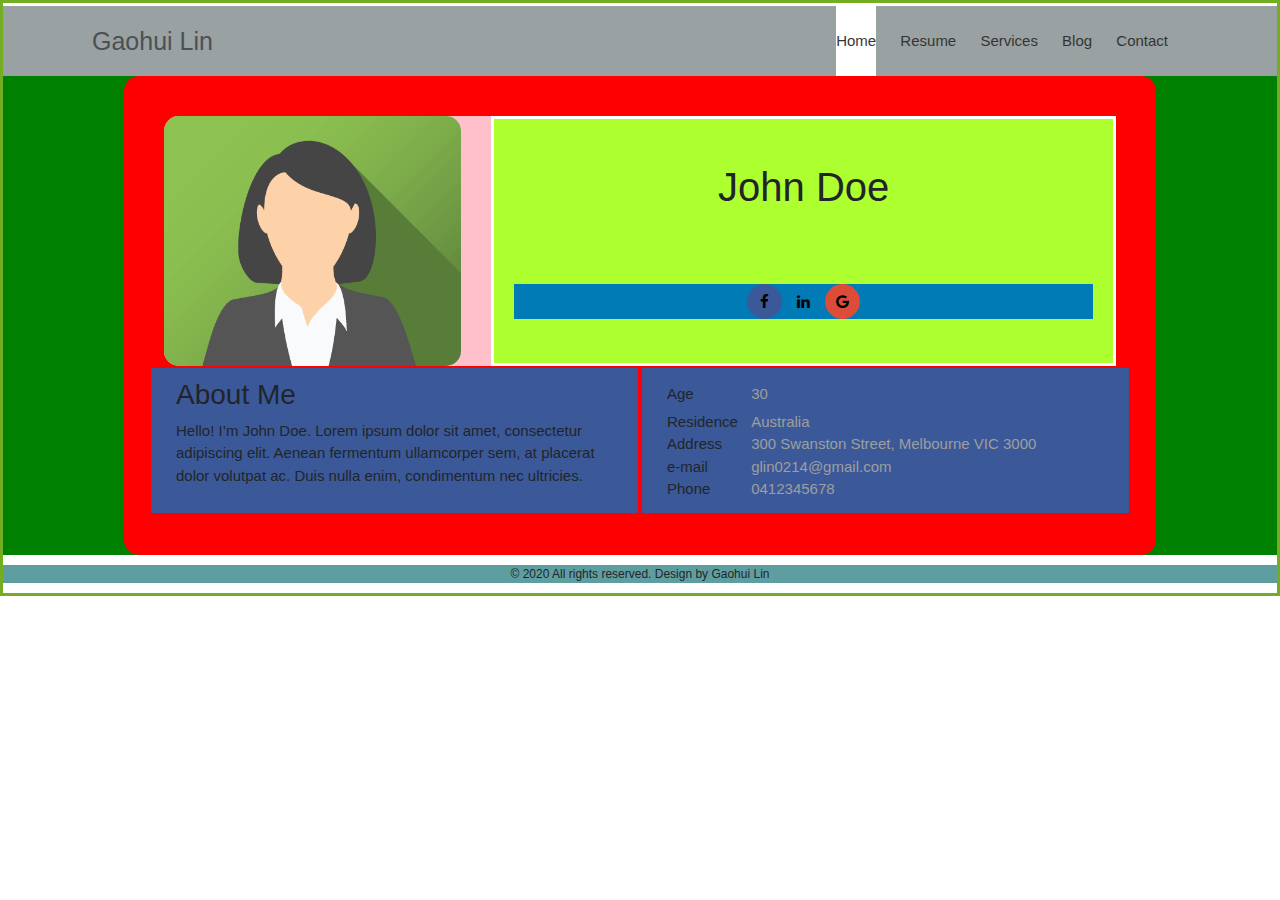
<file: index.html>
<!DOCTYPE html>

<html>
  <head>
    <title>My Personal Page</title>
    <link rel="stylesheet" href="StyleSheet/style.css" />
    <!-- boostrap required meta tags -->
    <meta charset="utf-8" />
    <meta name="viewport" content="width=device-width, initial-scale=1" />
    <!-- Boostrap CSS -->
    <link
      rel="stylesheet"
      href="https://stackpath.bootstrapcdn.com/bootstrap/4.5.2/css/bootstrap.min.css"
      integrity="sha384-JcKb8q3iqJ61gNV9KGb8thSsNjpSL0n8PARn9HuZOnIxN0hoP+VmmDGMN5t9UJ0Z"
      crossorigin="anonymous"
    />
    <!-- Social media Icon (W3Scool)-->
    <link
      rel="stylesheet"
      href="https://cdnjs.cloudflare.com/ajax/libs/font-awesome/4.7.0/css/font-awesome.min.css"
    />
  </head>

  <body>
    <div class="main">
      <header class="header">
        <div class="header__content">
          <!-- title -->
          <div class="site__title">
            <div class="site__title__content">
              Gaohui Lin
            </div>
          </div>
          <!-- menu  -->
          <div class="site__nav">
             <a class="nav__icon" href="#moblenav">
                <i class="fa fa-bars"></i>
              </a>
            <ul class="site__nav__menu">
              <li class="nav__options home"><a href="#home">Home</a></li>
              <li class="nav__options resume"><a href="#resume">Resume</a></li>
              <li class="nav__options"><a href="#services">Services</a></li>
              <li class="nav__options"><a href="#blog">Blog</a></li>
              <li class="nav__options"><a href="#contact">Contact</a></li>
            </ul> 
          </div>
          

       </div>
      </header>
      <main class="main__content">
        <!-- Home Page start -->
        <section class="home__page">
          <div class="home__page__header">
            <div class="row">
              <div class="col-sm-4 col-md-4 col-lg-4">
                <div class="photo"></div>
              </div>

              <div class="col-sm-8 col-md-8 col-lg-8">
                <div class="name__section">
                  <div class="name__title">
                    <h1>John Doe</h1>
                  </div>

                  <div class="social__media">
                    <a href="#" class="fa fa-facebook"></a>
                    <a href="#" class="fa fa-linkedin"></a>
                    <a href="#" class="fa fa-google"></a>
                  </div>
                </div>
              </div>
            </div>
          </div>

          <div class="row">
            <div class="col-sm-6 col-md-6 col-lg-6">
              <div class="about__me">
                <h3>About Me</h3>
                <p>
                  Hello! I’m John Doe. Lorem ipsum dolor sit amet, consectetur
                  adipiscing elit. Aenean fermentum ullamcorper sem, at placerat
                  dolor volutpat ac. Duis nulla enim, condimentum nec ultricies.
                </p>
              </div>
            </div>
            <div class="col-sm-6 col-md-6 col-lg-6">
              <ul class="info__list">
                <li class="info__list__items">
                  <span class="key">Age</span>
                  <span class="value">30</span>
                </li>
                <li>
                  <span class="key">Residence</span>
                  <span class="value">Australia</span>
                </li>
                <li>
                  <span class="key">Address</span>
                  <span class="value"
                    >300 Swanston Street, Melbourne VIC 3000</span
                  >
                </li>
                <li>
                  <span class="key">e-mail</span>
                  <span class="value">glin0214@gmail.com</span>
                </li>
                <li>
                  <span class="key">Phone</span>
                  <span class="value">0412345678</span>
                </li>
              </ul>
            </div>
          </div>
        </section>
        <!-- Home Page end -->

        <section class="resume">
          <div>

          </div>
        </section>

        <section class="services"></section>
        <section class="blog"></section>
        <section class="contact"></section>


      </main>

      <footer>
        <div class="copyrights">&#169 2020 All rights reserved. Design by Gaohui Lin</div>
      </footer>
    </div>
  <script type="text/javascript" src="/Scripts/script.js"></script>
    <!-- script for Boostrap -->
    <script
      src="https://code.jquery.com/jquery-3.5.1.slim.min.js"
      integrity="sha384-DfXdz2htPH0lsSSs5nCTpuj/zy4C+OGpamoFVy38MVBnE+IbbVYUew+OrCXaRkfj"
      crossorigin="anonymous"
    ></script>
    <script
      src="https://cdn.jsdelivr.net/npm/popper.js@1.16.1/dist/umd/popper.min.js"
      integrity="sha384-9/reFTGAW83EW2RDu2S0VKaIzap3H66lZH81PoYlFhbGU+6BZp6G7niu735Sk7lN"
      crossorigin="anonymous"
    ></script>
    <script
      src="https://stackpath.bootstrapcdn.com/bootstrap/4.5.2/js/bootstrap.min.js"
      integrity="sha384-B4gt1jrGC7Jh4AgTPSdUtOBvfO8shuf57BaghqFfPlYxofvL8/KUEfYiJOMMV+rV"
      crossorigin="anonymous"
    ></script>
  </body>
</html>
</file>
<file: StyleSheet/style.css>
.main {
  border: 3px solid #73ad21;
  font-size: 15px;
}

.header {
  height: 70px;
  margin-top: 3px;
  position: -webkit-sticky;
  position: sticky;
  background-color: #808a8b;
  z-index: 2;
  opacity: 0.8;
  line-height: 70px;
}

.header__content {
  max-width: 1096px;
  margin: 0 auto;
}

.site__title {
  float: left;
  z-index: 100;
  position: relative;
}

.site__title__content {
  font-size: 25px;
}

.site__nav {
  float: right;
}

.site__nav__menu {
  margin: 0;
}

.nav__options {
  display: inline-block;
  margin-right: 20px;
  color: black;
}

.nav__icon {
  display: none;
}

.mobile__nav {
  position: fixed;
  top: 70px;
  right: 0;
  width: 100%;
  max-width: 100px;
  height: calc(100% - 70px);
  background-color: brown;
  z-index: 10;
  padding: 10px;
  text-align: center;
}

@media screen and (max-width: 550px) {
  .site__nav__menu {
    display: none;
  }
  .nav__icon {
    display: block;
    margin-right: 20px;
  }
  .nav__options {
    display: block;
  }
}

a:link,
a:visited,
a:active {
  text-decoration: none;
  color: black;
}

.active {
  background: white;
  border-bottom-color: white;
}

.hidden {
  display: none;
}

.main__content {
  background-color: green;
}

.home__page {
  height: auto;
  max-width: 1032px;
  background-color: red;
  margin: 0 auto;
  border-radius: 15px;
  overflow: visible;
  padding: 40px;
  visibility: visible;
}

.home__page__header {
  background-color: pink;
  border-radius: 15px;
}

.photo {
  min-width: 280px;
  min-height: 250px;
  background: url(/Images/img_avatar2.png) no-repeat center;
  background-size: cover;
  border-radius: 15px;
}

.name__section {
  border: 3px solid white;
  background-color: greenyellow;
  height: 100%;
  display: -webkit-box;
  display: -ms-flexbox;
  display: flex;
  -webkit-box-orient: vertical;
  -webkit-box-direction: normal;
      -ms-flex-flow: column wrap;
          flex-flow: column wrap;
  -webkit-box-pack: space-evenly;
      -ms-flex-pack: space-evenly;
          justify-content: space-evenly;
}

.name__title {
  text-align: center;
  margin: 20px 0;
}

.social__media {
  text-align: center;
  margin: 20px;
  background-color: #007bb5;
}

.fa {
  padding: 10px;
  width: 35px;
  border-radius: 100%;
}

.fa:hover {
  opacity: 0.5;
}

.fa-facebook {
  background-color: #3b5998;
  color: white;
}

.fa-linkedin {
  background: #007bb5;
  color: white;
}

.fa-google {
  background: #dd4b39;
  color: white;
}

.col-sm-6,
.col-md-6,
.col-lg-6 {
  background-color: #3b5998;
  border: 2px solid red;
}

.about__me {
  padding: 10px;
}

.info__list {
  list-style: none;
  padding: 10px;
  margin: 0;
}

.info__list__items {
  margin: 5px 0;
}

.key {
  display: inline-block;
  min-width: 80px;
}

.value {
  display: inline-block;
  color: #9e9e9e;
}

.copyrights {
  text-align: center;
  margin: 10px 0;
  background-color: cadetblue;
  font-size: 12px;
}
/*# sourceMappingURL=style.css.map */
</file>
